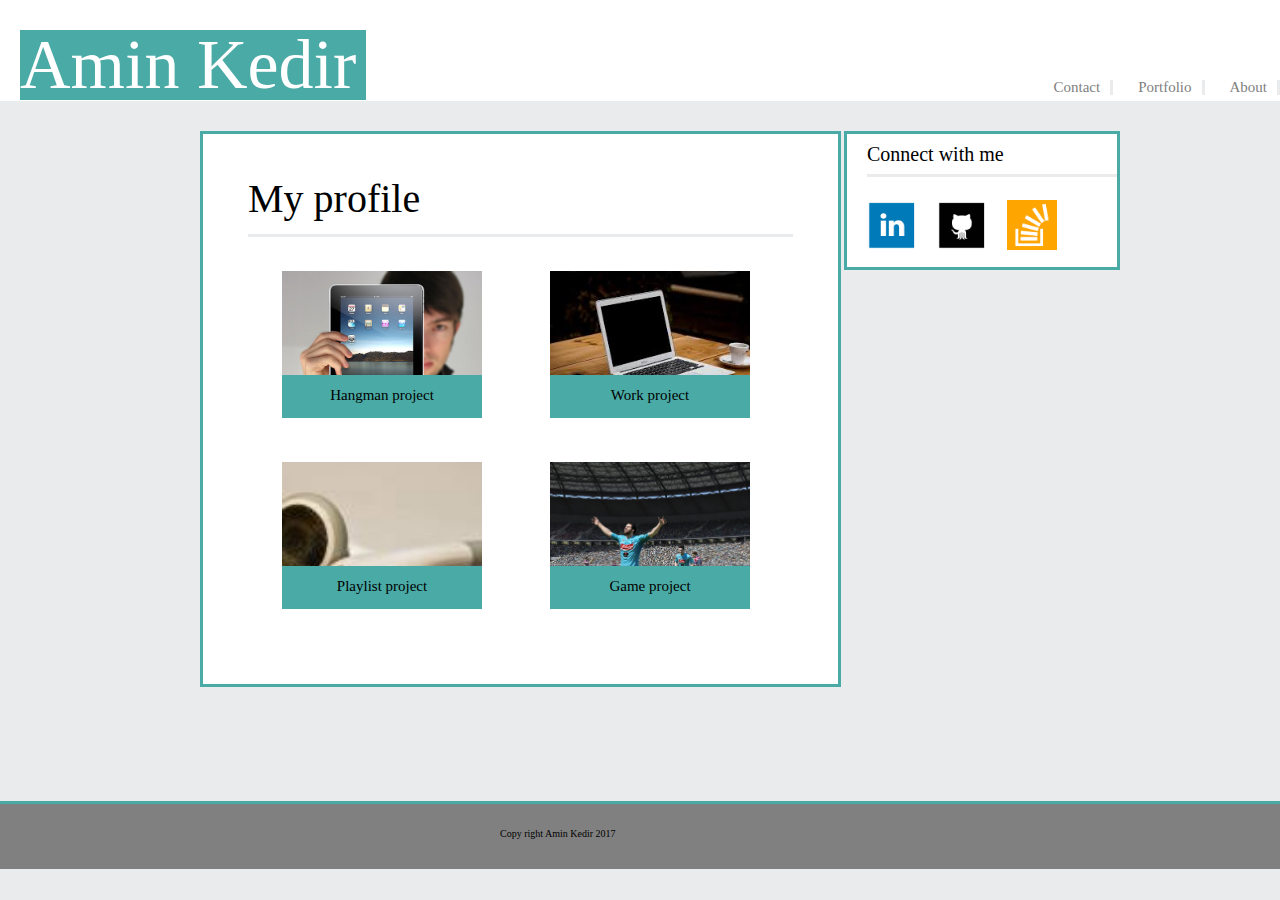
<file: portfolio.html>
<!DOCTYPE html>
<html>
<head>
	<meta charset="utf-8">

	<title>Amin Kedir</title>


	<link rel="stylesheet" type="text/css" href="assets/css/style.css">
	<link rel="stylesheet" type="text/css" href="assets/css/reset.css">

</head>
<body>
	
	<div id="header">
	  <div id="justname">	
		<h1>Amin Kedir</h1>
	  </div>	
			<div class="links">

				<ul>
					<li id="About"><a href="index.html"> About</a></li>
					<li><a href="portfolio.html">Portfolio</a></li>
					<li><a href="contact.html">Contact</a></li>

				</ul>
			</div>
	</div>

	

<div class="main">
		<div class="container div2">
				<div id="aboutme">
					<h5> My profile </h5>
				</div>

				  <div class="port">
					<div class="port-item">
						<p>Hangman project</p><img src="assets/images/manipad.png">
					</div>
					<div class="port-item">
						<p>Work project</p><img src="assets/images/laptopdesk.jpg">
					</div>
					<div class="port-item">
						<p>Playlist project</p><img src="assets/images/earpod.jpeg">
					</div>
					<div class="port-item game">
						<p>Game project</p><img src="assets/images/fifa.jpg">
					</div>
				 </div>
		</div>


		<div class="contact">
			<div id="connect1">
				<h3>
					Connect with me
				</h3>
			</div>
					<div class="connect">
						<ul>
							<li><a href="linkedin"><img src="assets/images/linkedin.logo.png"></a></li>
							<li><a href="Github"><img src="assets/images/github.logo.png"></a></li>
							<li><a href="Stackoverflow"><img src="assets/images/stackoverflow.png"></a></li>			

						</ul>
					</div>	

		</div>
</div>

		<div class="footer">
			<footer>
				<p>Copy right Amin Kedir 2017</p>
			</footer>

		</div>
	</body>
	</html>
</file>
<file: assets/css/style.css>
body {
				background-color: #eaebed;
				background-image: 
			}
		h1 {

				text-align: center;
				font-size: 250px;
				color: white;
				
			}

		#aboutme {

			border-bottom: solid #eaebed;
		
		}

		#aboutme h4 {

			font-size: 40px;
		}

		h2 {

			
			
			border-bottom: solid;
			margin-bottom: 250px;
			padding: 10px;
			color: black;
			width: 100%;
			height: 55px;
		}


		h4 {

			border-bottom: solid;
			margin-bottom: 250px;
			padding: 10px;
			color: black;
			width: 100%;
			height: 55px;
			font-size: 40px;

		}
		
		.div2 h5 {

			font-size: 40px;
		}

		h5 {
			
			border-bottom: solid;
			margin-bottom: 250px;
			padding: 10px;
			color: black;
			width: 100%;
			height: 55px;
			font-size: 40px;


		}

		.div1 h2 {
			font-size: 30px;

		
		}

		.div1 h4 {

			font-size: 40px;
		}


		#p1 {

			padding-left: 45px;
			padding-top: 20px;
		}


		#header {

			background-color: grey;
			padding-bottom: 18px;
			padding-top: 30px;
			margin-bottom: 30px;
			font-size: 70px;
			border-bottom: solid white;
			background-color: white;
			height: 50px;
			font-family: 'Georgia', Times, Times New Roman, serif;
		}
		
		#justname {
			float: left;
			background-color: #4aaaa5;
			padding-right: 10px;
			margin-left: 20px;
			padding-bottom: 0px;
		}

		.container {
				
				background-color: white;
				padding: 2% 100px 45px 100px;
				float: left;
				margin-left: 40px;
				margin-right: auto;


		}


		.div1 {

    			text-decoration-color: white;
    			font-size: 15px;
    			float: center;
    			width: 545px;
    			/* padding-left: 40%; */
   				 padding-top: 45px;
   				 padding: 45px;
   				 margin-left: 00px;
   				 color: black;
   				 border: solid #4aaaa5;
}
 
 		.div2 {

    			text-decoration-color: white;
    			font-size: 15px;
    			float: center;
    			width: 545px;
    			/* padding-left: 40%; */
   				 padding-top: 45px;
   				 padding: 45px;
   				 /*margin-left: 00px;*/
   				 color: black;
   				 border: solid #4aaaa5;
   				 height: 460px;
}



		img {

				float: left;
				position: relative;
				top: 23px;
				right: 10px;
				padding-top: 100px;
				padding-left: 45px;
				padding-right: 20px;
				padding-bottom: 50px;
				/*border-radius: 50%;*/

			}

		.contact {

				float: right;
				width: 250px;
				background-color: white;
				padding-bottom: 40px;
				padding-left: 20px;
				padding-top: 10px;
				border: solid #4aaaa5;
			}
		

		.main {
			width: 960px;
			margin: 0 auto;
			background-color: black;
			position: relative;
			background-image: "../images/concrete.jpg";
		}

		
		.links li a {
				
				list-style: none;
				font-size: 15px;
				display: inline;
				float: right;
				padding-right: 10px;
				padding-left: 25px;
				margin-top: 50px;
				border-right: solid #eaebed;
				color: grey;
				text-decoration: none;

		}


		#connect1 h3 {

				font-size: 20px;
		}

		.contact #connect1 {
			padding-bottom: 10px;
			border-bottom: solid #eaebed;
		}

		.links {


			margin: 0 auto;
		}
		.connect li a {

				
				display: inline;
				padding-right: 10px;
				padding-left: 10px;
				list-style: none;
				float: left;
				font-size: 15px;

			}

		.connect {

			margin: 0 auto;
		}
		
		.connect img {
			width: 50px;

		}

		h3 {

			font-size: 15px;
			color: black;
			text-decoration: none;
		}


		.form-wrap {

			width: 400px;
			border: 2px solid #ccc;
			margin: 50px auto;
			padding: 20px 0;
			float: left;

		}

		
		form {

			width: 500px;
			margin: 0 auto;
			padding-bottom: 10px;
			float: center;

		}


		label {

			display: block;
			padding-top: 20px;
			margin: 5px 0 5px 20px;
			padding-bottom: 5px;


		}

		#labeltwo {

			margin-left: 10px;
		}

		#labelthree {

			margin-left: 10px;
		}


		input {

			width: 250px;
			margin: 0 0 0 20px;
			padding-top: 3px;
			margin-top: 10px;
			margin-bottom: 10px;

		}

		
		textarea {

			width: 250px;
			height: 150px;
			margin: 0 0 0 20px;

		}

		fieldset {

			border: solid;
			padding: 0 0 20px 0;

		}

		.labelone {

			margin-top: 10px;
			margin-left: 10px;

		}


		.btn {

			width: 125px;
			background-color: #4aaaa5;

		}


		form h4 {

			margin: 20px
			font-size: 40px;
		}

		
		.footer {

			margin-top: 700px;
			margin-bottom: 0;
			background-color: grey;
			height: 40px;
			padding-left: 500px;
			font-size: 10px;
			padding-top: 25px;
			border-top: solid #4aaaa5;

		}

		
		.port img {
		    position: absolute;
    		width: 222px;
    		top: 0px;
    		left: 0px;
    		z-index: 1;


		}

		.port-item {
			width: 200px;
		    height: 150px;
		    background-color: #7e8685;
		    margin: 34px;
		    height: 147px;
		    margin-bottom: 10px;
		    overflow: hidden;
		    position: relative;
		    float: left;

		}

		.game {

			height: 147px;
		}



        



		.port p {

		    z-index: 2;
		    background-color: #4aaaa5;
		    position: absolute;
		    width: 100%;
		    height: 40px;
		    margin-top: 104px;
		    text-align: center;
		    padding-top: 13px;
		}

		/*########################################################################################*/
</file>
